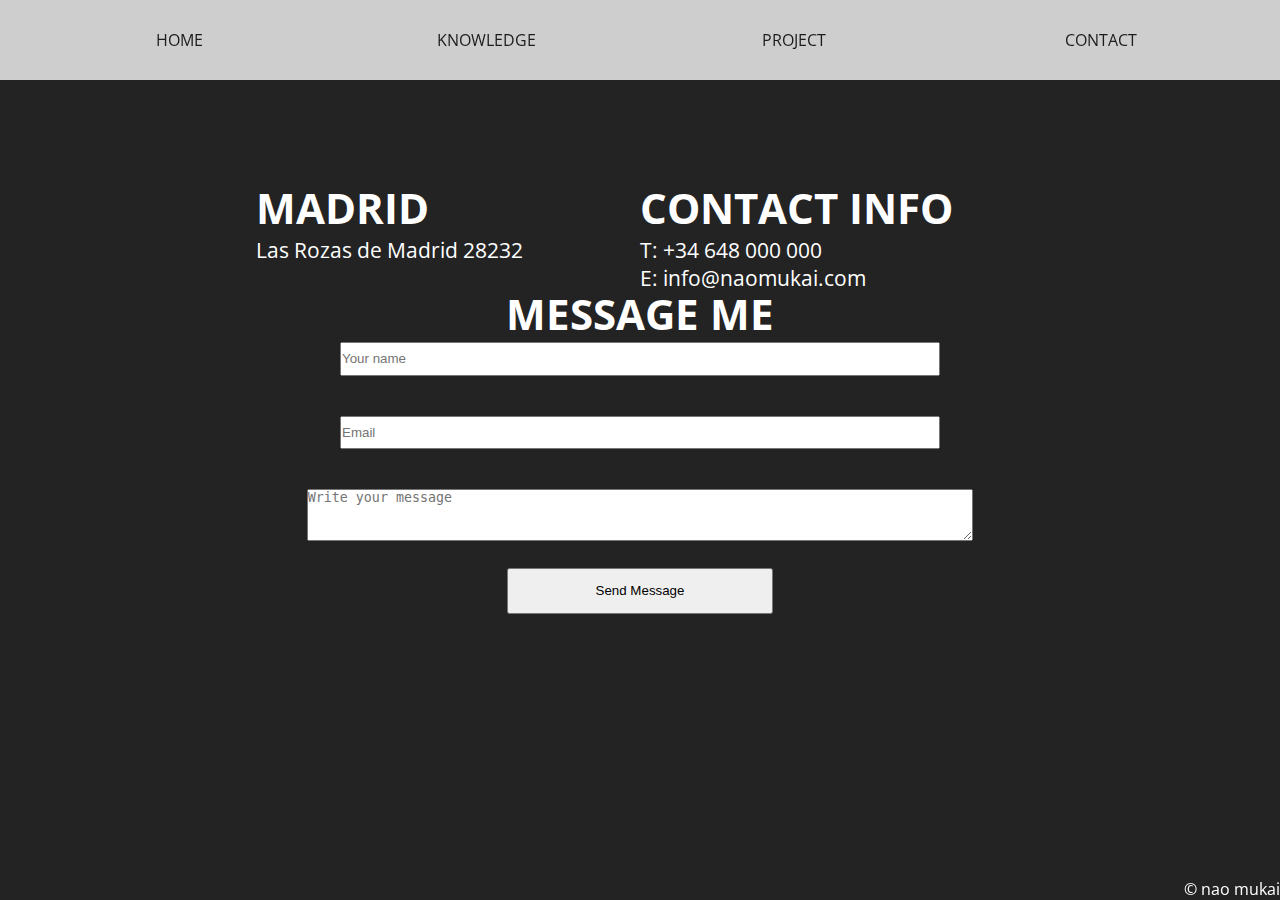
<file: contact.html>
<!DOCTYPE html>
<html lang="en">

<head>
    <meta charset="UTF-8">
    <meta name="viewport" content="width=device-width, initial-scale=1.0">
    <title>Contact</title>
    <link rel="shortcut icon" href="favicon.png" type="image/x-icon">
    <link rel="stylesheet" href="contact.css">
    <link rel="preconnect" href="https://fonts.googleapis.com">
    <link rel="preconnect" href="https://fonts.gstatic.com" crossorigin>
    <link href="https://fonts.googleapis.com/css2?family=Open+Sans:wght@300;400&display=swap" rel="stylesheet">
    <link rel="preconnect" href="https://fonts.googleapis.com">
    <link rel="preconnect" href="https://fonts.gstatic.com" crossorigin>
    <link href="https://fonts.googleapis.com/css2?family=Roboto&display=swap" rel="stylesheet">
</head>

<body>
    <header>
        <ul class="header-list">
            <li><a href="index.html">HOME</a></li>
            <!-- <li><a href="aboutme.html">ABOUT ME</a></li> -->
            <li><a href="knowledge.html">KNOWLEDGE</a></li>
            <li><a href="project.html">PROJECT</a></li>
            <li><a href="contact.html">CONTACT</a></li>
        </ul>
    </header>

<article>
    <section>
        <form class=contact-form action="#">
            <div class="form-pair-top">
                <div class="address">
                    <h1>MADRID</h1>
                    <p>Las Rozas de Madrid 28232</p>
                </div>
    
                <div class="contact-info">
                    <h1>CONTACT INFO</h1>
                    <p>T: +34 648 000 000</p>
                    <p>E: info@naomukai.com</p>
                </div>
            </div>
    
            <div class="form-pair-bottom">
                <div class="message-me">
                    <h1>MESSAGE ME</h1>
                    <div class="list-pair-top">
                        <input type="text" id="name" placeholder="Your name" required>
                        <input type="email" id="email" placeholder="Email" required>
                    </div>
                    <div class="list-pair-bottom">
                        <textarea id="message" placeholder="Write your message" required></textarea>
                        <button id="send" onclick="sentInfo()">Send Message</button>
                    </div>
                </div>
            </div>
        </form>
    
    </section>
   
</article>
 
<footer>
    <p>© nao mukai</p>
</footer>
<script></script>

    <script src="contact.js"></script>
</body>

</html>
</file>
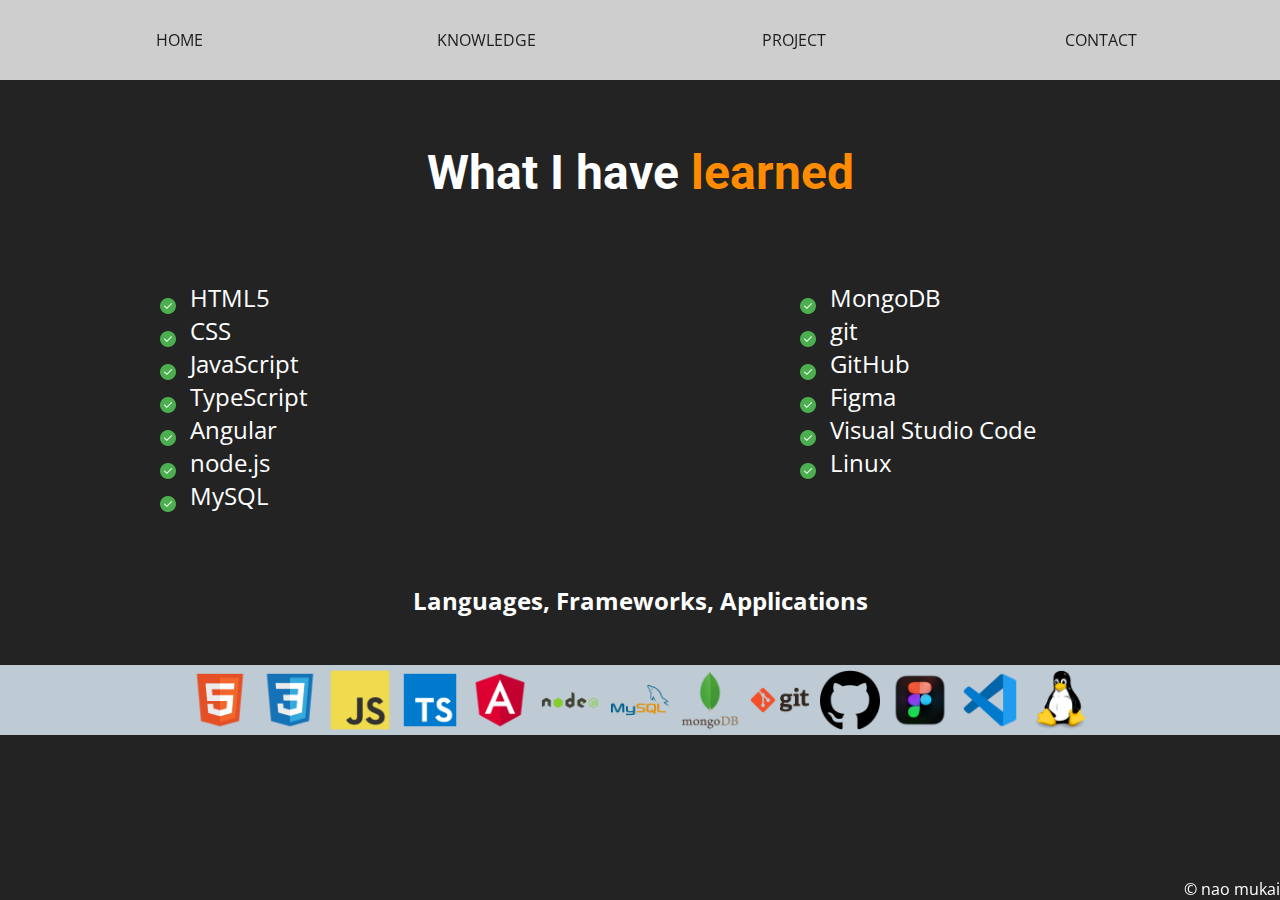
<file: knowledge.html>
<!DOCTYPE html>
<html lang="en">

<head>
    <meta charset="UTF-8">
    <meta name="viewport" content="width=device-width, initial-scale=1.0">
    <link rel="shortcut icon" href="favicon.png" type="image/x-icon">
    <link rel="stylesheet" href="knowledge.css">
    <title>knowledge</title>
    <link rel="preconnect" href="https://fonts.googleapis.com">
    <link rel="preconnect" href="https://fonts.gstatic.com" crossorigin>
    <link href="https://fonts.googleapis.com/css2?family=Open+Sans:wght@300;400&display=swap" rel="stylesheet">
    <link rel="preconnect" href="https://fonts.googleapis.com">
    <link rel="preconnect" href="https://fonts.gstatic.com" crossorigin>
    <link href="https://fonts.googleapis.com/css2?family=Roboto&display=swap" rel="stylesheet">
</head>

<body>
    <header>
        <ul class="header-list">
            <li><a href="index.html">HOME</a></li>
            <!-- <li><a href="aboutme.html">ABOUT ME</a></li> -->
            <li><a href="knowledge.html">KNOWLEDGE</a></li>
            <li><a href="project.html">PROJECT</a></li>
            <li><a href="contact.html">CONTACT</a></li>
        </ul>
    </header>

    <article>
        <section class="top-wrapper">
            <h1 class="list-title">What I have <span>learned</span></h1>
            <ul class="list-knowledge">
                <div class="list-left">
                    <div class="list-inner-left">
                    <li>HTML5</li>
                    <li>CSS</li>
                    <li>JavaScript</li>
                    <li>TypeScript</li>
                    <li>Angular</li>
                    <li>node.js</li>
                    <li>MySQL</li>
                    </div>
                    
                </div>

                <div class="list-right">
                    <div class="list-inner-right">
                    <li>MongoDB</li>
                    <li>git</li>
                    <li>GitHub</li>
                    <li>Figma</li>
                    <li>Visual Studio Code</li>
                    <li>Linux</li>
                    </div>

                </div>
            </ul>
        </section>

        <section class="bottom-wrapper">
            <h2>Languages, Frameworks, Applications</h2>
            <div class="app-box">
                <img src="html.png" alt="img-html">
                <img src="css.png" alt="img-css">
                <img src="javascript.png" alt="img-html">
                <img src="typescript.png" alt="img-html">
                <img src="angular.png" alt="img-html">
                <img src="nodejs.png" alt="img-html">
                <img src="mysql.png" alt="img-html">
                <img src="mongodb.png" alt="img-html">
                <img src="git.png" alt="img-html">
                <img src="github.png" alt="img-html">
                <img src="figma.png" alt="img-html">
                <img src="vscode.png" alt="img-html">
                <img src="linux.png" alt="img-html">
            </div>






        </section>

    </article>

    <footer>
        <p>© nao mukai</p>
    </footer>
    <script></script>
</body>

</html>
</file>
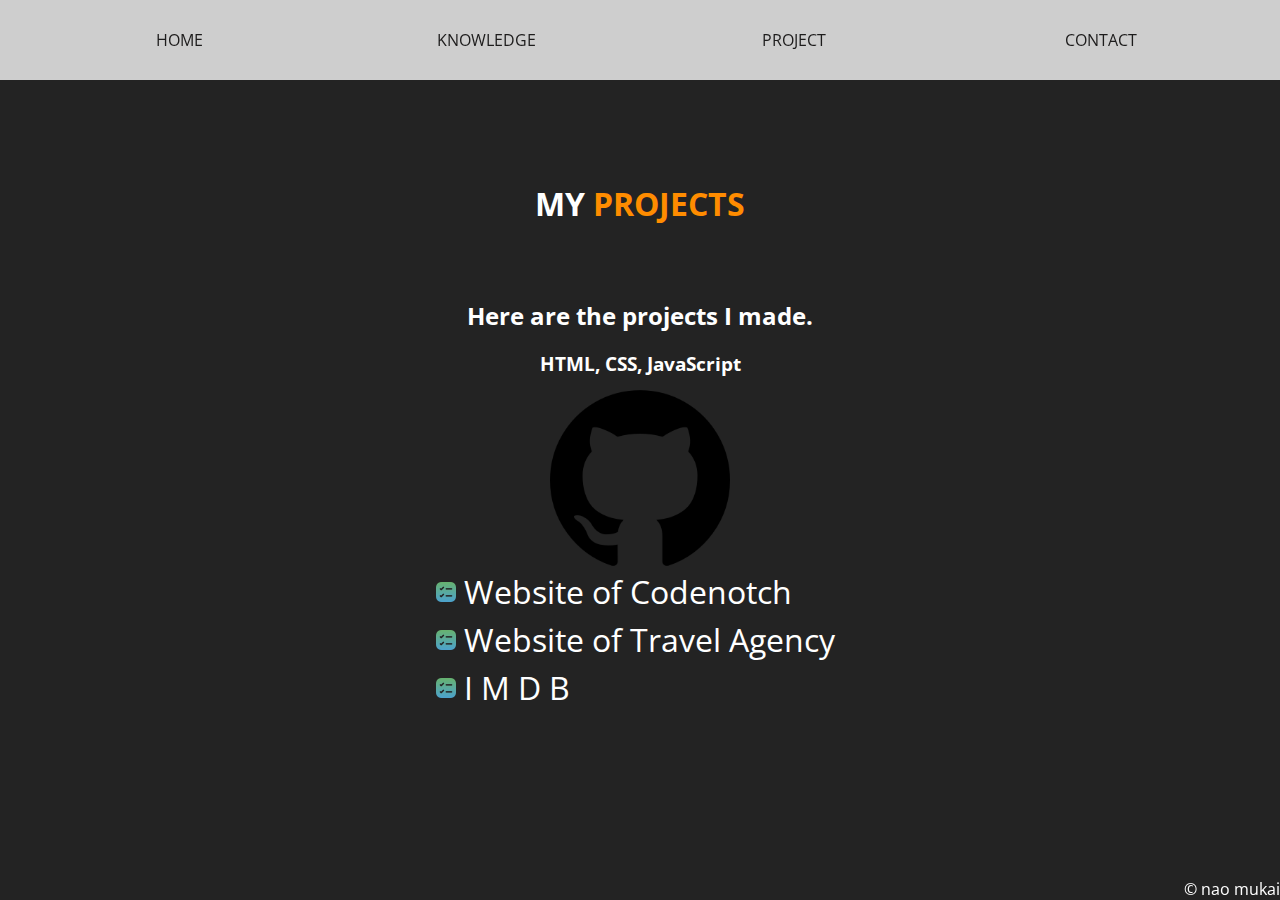
<file: project.html>
<!DOCTYPE html>
<html lang="en">
<head>
    <meta charset="UTF-8">
    <meta name="viewport" content="width=device-width, initial-scale=1.0">
    <title>Projects</title>
    <link rel="shortcut icon" href="favicon.png" type="image/x-icon">
    <link rel="stylesheet" href="project.css">
    <link rel="preconnect" href="https://fonts.googleapis.com">
    <link rel="preconnect" href="https://fonts.gstatic.com" crossorigin>
    <link href="https://fonts.googleapis.com/css2?family=Open+Sans:wght@300;400&display=swap" rel="stylesheet">
    <link rel="preconnect" href="https://fonts.googleapis.com">
    <link rel="preconnect" href="https://fonts.gstatic.com" crossorigin>
    <link href="https://fonts.googleapis.com/css2?family=Roboto&display=swap" rel="stylesheet">
</head>
<body>
    <header>
        <ul class="header-list">
            <li><a href="index.html">HOME</a></li>
            <!-- <li><a href="aboutme.html">ABOUT ME</a></li> -->
            <li><a href="knowledge.html">KNOWLEDGE</a></li>
            <li><a href="project.html">PROJECT</a></li>
            <li><a href="contact.html">CONTACT</a></li>
        </ul>
    </header>

    <article>
        <section class="section-wrapper">
            <h1 class="list-title">MY <span>PROJECTS</span></h1>
            <h2>Here are the projects I made.</h2>
            <h3>HTML, CSS, JavaScript</h3>
            <img src="github.png" alt="img-github">
            <ul class="list-knowledge">
                <li><a href="https://github.com/naopeke/Maquetacion/tree/main/codenotchWeb">Website of Codenotch</a></li>
                <li><a href="https://github.com/naopeke/Maquetacion/tree/main/AgenciaDeViaje">Website of Travel Agency</a></li>
                <li><a href="https://github.com/naopeke/IMDB">I  M  D  B</a></li>
            </ul>
        </section>
    </article>
    <footer>
        <p>© nao mukai</p>
    </footer>
    <script></script>
</body>
</html>
</file>
<file: contact.css>
h1, h2, h3, 
p, div, article, section {
  margin: 0;
  padding: 0;
}

* {
    margin: 0;
    padding: 0;
    box-sizing: border-box;
}


body{
    font-family: 'Open Sans', sans-serif;
    background-color:rgba(0, 0, 0, 0.863);
    color:white;
    margin:0;
}

/*---header---*/

header{
    position:fixed;
    z-index: 100;
    margin-top:0;
    width:100%;
    top:0;
}

.header-list{
    /* border: 2px solid red; */
    background-color: rgba(255, 255, 255, 0.781);
    display: flex;
    flex-direction: row;
    justify-content: space-evenly;
    height: 80px;
    margin:0
}

.header-list li{
    /* border:2px solid yellow; */
    text-align: center;
    list-style: none;
    display: flex;
    align-items: center;
    width:20%;
}

.header-list a{
    text-decoration: none;
    color:rgb(29, 28, 28);
    width:100%;
    transition:all 0.5s 0s ease;
}

.header-list li:hover{
    background-color: #e2f0fc;
    font-weight: bold;
    font-size:large;
}

/*--- contact form --*/
.contact-form{
    /* border: 2px solid yellow; */
    padding-top:20vh;
    height: 60vh;
}

section{
    display: flex;
    justify-content: center;
}

.address{
    /* border: 2px solid orange; */
    /* display: flex;
    flex-direction: row; */
    font-size: 1.3em;
    width: 100%;
    height: 100%;
    align-content: flex-start;
}

.contact-info{
    /* border: 2px solid green; */
    /* display: flex;
    flex-direction: row; */
    font-size: 1.3em;
    width:100%;
    height:10vh;
}

.form-pair-top {
    /* border: 2px solid white; */
    display: flex;
    align-items: center;
    justify-content: space-between;
    width: 60vw;
    height:10vh;
}


.form-pair-bottom{
    /* border: 2px solid blue; */
    width:60vw;
    height:30vh;
    display: flex;
    flex-direction: column;
    justify-content: space-between;
    margin-top: 10vh;
}

.message-me{
    /* border: 2px solid green; */
    width:60vw;
    height:20vh;
    font-size: 1.3em;
    display: flex;
    flex-direction: column;
    justify-content: center;
    align-items: center;
}


.list-pair-top #name,
.list-pair-top #email{
    /* border: 2px solid red; */
    display: flex;
    flex-direction: row;
    width: 45em;
    justify-content: center;
}

.list-pair-top{
    display: flex;
    justify-content: center;
    flex-direction: column;
    
}

.list-pair-top input{
    height: 2.5em;
    width: 26em;
    margin-bottom: 3em;
    display: flex;
    flex-direction: column;
}

.list-pair-bottom {
    /* border: 2px solid orange; */
    display: flex;
    flex-direction: column;
    justify-content: space-between;
    align-items: center;
    height: 6em;
    width:60vw;
}

textarea{
    width:50em;
    height:calc(2.5em + 2.5em);
}

.list-pair-bottom button{
    width: 20em;
    padding:1em 0 1em 0;
    margin-top:2em;
    display: flex;
    justify-content: center;
}

/*-- footer --*/
footer{
    /* border: 2px solid yellow; */
    position:fixed;
    width:100%;
    bottom:0;
    z-index: 50;
}

footer p{
    float:right;
    color: white;
}
</file>
<file: knowledge.css>
h1, h2, h3, 
p, div, article, section {
  margin: 0;
  padding: 0;
}

* {
    margin: 0;
    padding: 0;
    box-sizing: border-box;
}


body{
    font-family: 'Open Sans', sans-serif;
    background-color:rgba(0, 0, 0, 0.863);
    color:white;
    margin:0;
}

/*---header---*/

header{
    position:fixed;
    z-index: 100;
    margin-top:0;
    width:100%;
    top:0;
}

.header-list{
    /* border: 2px solid red; */
    background-color: rgba(255, 255, 255, 0.781);
    display: flex;
    flex-direction: row;
    justify-content: space-evenly;
    height: 80px;
    margin:0
}

.header-list li{
    /* border:2px solid yellow; */
    text-align: center;
    list-style: none;
    display: flex;
    align-items: center;
    width:20%;
}

.header-list a{
    text-decoration: none;
    color:rgb(29, 28, 28);
    width:100%;
    transition:all 0.5s 0s ease;
}

.header-list li:hover{
    background-color: #e2f0fc;
    font-weight: bold;
    font-size:large;
}

/*---top wrapper---*/
/* .top-wrapper{
    border: 2px solid red;

} */

.list-title span{
    color:darkorange;
}

.list-knowledge{
    /* border: 2px solid orange; */
    list-style: none;
    display: flex;
    margin-top:5em;
    padding:0;
    flex-direction: column;
    align-items: center;
}

.top-wrapper h1{
    /* border: 2px solid pink; */
    margin-top:3em;
    font-size: 3em;
    text-align: center;
    font-family: 'Roboto', sans-serif;
}

.list-knowledge{
/* border:2px solid orange; */
display: flex;
flex-direction: row;
align-items: flex-start;
}

.list-knowledge li{
    /* border:2px solid yellow; */
    font-size: 1.5em;
    text-align: left;
    width: 60vh;
    display: flex;
    align-items: center;
}

.list-knowledge li:before{
    content:url('correct.png');
    display:inline-block;
    width:20px;
    height: 20px;
    margin-right:10px;
    /* position:relative; */
    top:2px;
    left:0;
}

.list-left {
    /* border: 2px solid green; */
    display: flex;
    flex-direction: column;
    align-items: center;
    width:50%;
}



.list-right{
    /* border: 2px solid red; */
    display: flex;
    flex-direction: column;
    align-items: center;
    width:50%;
}

.list-inner-left,
.list-inner-right {
    /* border:2px solid pink; */
    display: flex;
    flex-direction: column;
    align-items: flex-start; 
    width:50%;
}




/*---bottom wrapper---*/
.bottom-wrapper h2{
    /* border: 2px solid blue; */
    margin:3em 0 2em 0;
    text-align: center;
}

.app-box{
    /* border: 2px solid green; */
    display: flex;
    justify-content: center;
    background-color: #e2f0fcd0;
    flex-wrap: wrap;
}


.app-box img{
    /* width:calc(7% - 5px); */
    width:70px;
    padding: 5px;
}

/*---footer---*/
footer{
    /* border: 2px solid yellow; */
    position:fixed;
    width:100%;
    bottom:0;
    z-index: 50;
}

footer p{
    float:right;
}
</file>
<file: project.css>
h1, h2, h3, 
p, div, article, section {
  margin: 0;
  padding: 0;
}

* {
    margin: 0;
    padding: 0;
    box-sizing: border-box;
}


body{
    font-family: 'Open Sans', sans-serif;
    background-color:rgba(0, 0, 0, 0.863);
    color:white;
    margin:0;
}

/*---header---*/

header{
    position:fixed;
    z-index: 100;
    margin-top:0;
    width:100%;
    top:0;
}

.header-list{
    /* border: 2px solid red; */
    background-color: rgba(255, 255, 255, 0.781);
    display: flex;
    flex-direction: row;
    justify-content: space-evenly;
    height: 80px;
    margin:0
}

.header-list li{
    /* border:2px solid yellow; */
    text-align: center;
    list-style: none;
    display: flex;
    align-items: center;
    width:20%;
}

.header-list a{
    text-decoration: none;
    color:rgb(29, 28, 28);
    width:100%;
    transition:all 0.5s 0s ease;
}

.header-list li:hover{
    background-color: #e2f0fc;
    font-weight: bold;
    font-size:large;
}

/*----top wrapper---*/
.section-wrapper{
/* border: 2px solid red; */
padding-top:20vh;
display: flex;
flex-direction: column;
align-items: center;
line-height: 3em;
}

.section-wrapper h1{
    font-size: 2em;
    margin-bottom:2em;
}

.section-wrapper img{
    width:20vh;
    margin:5em, 0;
}

.list-title span{
    color: darkorange;
}

.list-knowledge li{
    /* border:2px solid yellow; */
    font-size: 2em;
    text-align: center;
    width: 60vh;
    display: flex;
    justify-content: flex-start;
    padding-left: 2em;
}

.list-knowledge li:before{
    content:url('checklist.png');
    display:inline-block;
    width:20px;
    height: 20px;
    margin-right:10px;
    /* position:relative; */
    top:2px;
    left:0;
}

.list-knowledge a{
    text-decoration: none;
    color:white;
}

.list-knowledge a:hover{
    background-color: #e2f0fc;
    color:black;
    font-weight: bold;
    transition:all 0.5s 0s ease;
}

/*---footer---*/
footer{
    /* border: 2px solid yellow; */
    position:fixed;
    width:100%;
    bottom:0;
    z-index: 50;
}

footer p{
    float:right;
}
</file>
